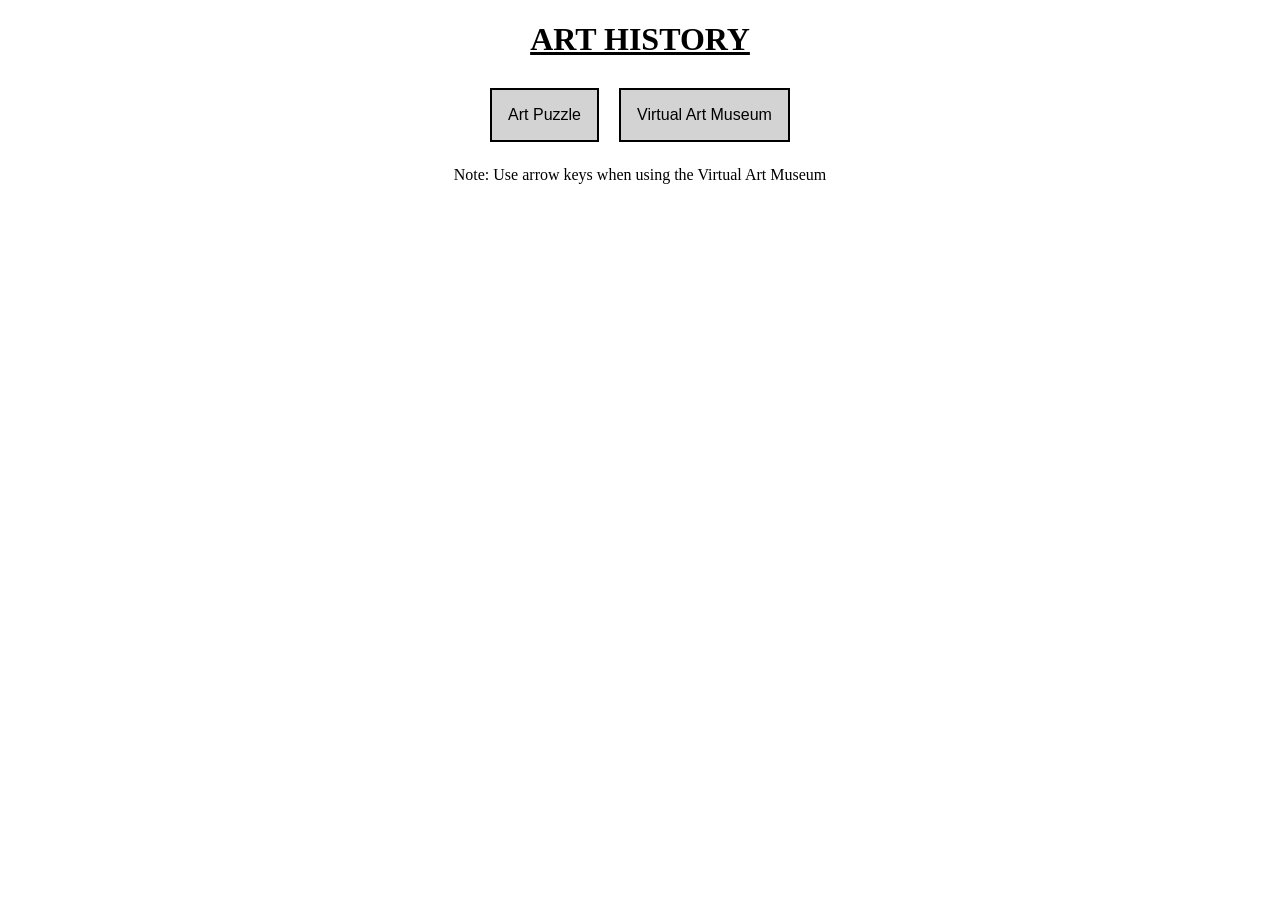
<file: index.html>
<!DOCTYPE html>

  <head>
    <title>Art History</title>
   <style>
        body{text-align: center;color:black}
        .butt{font-size:16px;border: 2px solid black;margin:8px;justify-content: center; padding:16px;color:black;background-color: lightgray; transition: 1s;opacity: 100%}
        .butt:hover{transition:1s;opacity: 30%}
   </style>
  </head>

  <body>   
    <h1><u>ART HISTORY</u></h1>
    <a href = "p2/index.html"><button class="butt">Art Puzzle</button></a>
    <a href = "thecode/index.html"><button class="butt">Virtual Art Museum</button></a>
    <p>Note: Use arrow keys when using the Virtual Art Museum</p>
  </body>

</html>
</file>
